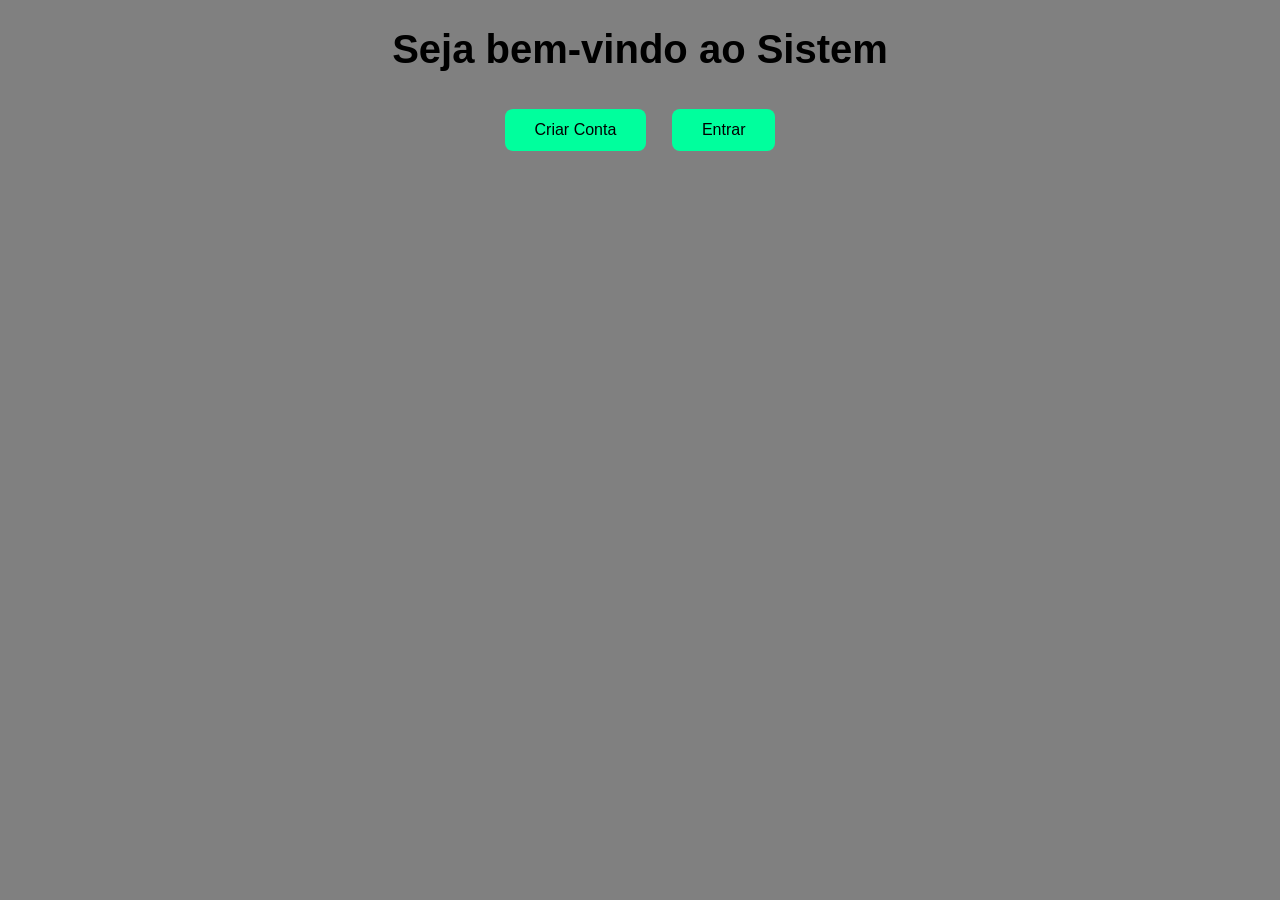
<file: index.html>
<!DOCTYPE html>
<html lang="pt">
<head>
<meta charset="UTF-8">
<title>Sistema de Teste</title>

<style>
body {
    font-size: 15pt;
    background: grey;
    text-align: center;
    margin: 0;
    padding: 0 10px;
    font-family: Arial, sans-serif;
}

.folha {
    margin: 2px;
    background: whitesmoke;
    width: 100%;
    max-width: 800px; /* para desktop */
    height: auto; /* deixa crescer conforme conteúdo */
    min-height: 500px;
    box-shadow: 0 0 20px black;
    overflow: unset;
    padding: 20px;
    box-sizing: border-box;
}

.Cabeçario {
    margin-bottom: 20px;
}

.nome {
    font-size: 5pt;
    display: block;
    margin-top: 5px;
}

/* --- Inputs e textarea --- */
input, textarea {
    width: 80%;
    padding: 8px;
    margin: 5px 0;
    font-size: 14pt;
    box-sizing: border-box;
}

/* Botões */
button {
    padding: 12px 30px;
    margin: 10px;
    border: none;
    border-radius: 8px;
    font-size: 16px;
    cursor: pointer;
    background: #00ff9d;
}

button:hover {
    background: #00cc7a;
}

/* Modal/iframe estilo */
.modal {
    display: none;
    position: fixed;
    top: 0;
    left: 0;
    width: 100%;
    height: 100%;
    background: rgba(0,0,0,0.7);
    justify-content: center;
    align-items: center;
    z-index: 999;
}

.janela {
    background: white;
    color: black;
    padding: 30px;
    border-radius: 10px;
    width: 400px;
    max-width: 90%;
    box-sizing: border-box;
}

/* --- Responsividade --- */

/* Tablets: <=1024px */
@media (max-width: 1024px) {
    .folha {
        padding: 15px;
    }

    input, textarea {
        width: 90%;
        font-size: 13pt;
    }

    button {
        font-size: 15px;
        padding: 10px 25px;
    }

    .janela {
        width: 350px;
    }
}

/* Celulares: <=768px */
@media (max-width: 768px) {
    .folha {
        padding: 10px;
    }

    input, textarea {
        width: 95%;
        font-size: 12pt;
    }

    button {
        width: 100%;
        font-size: 14px;
        padding: 10px;
    }

    .janela {
        width: 90%;
        padding: 20px;
    }
}

/* Celulares muito pequenos: <=480px */
@media (max-width: 480px) {
    body {
        font-size: 12pt;
    }

    .folha {
        padding: 8px;
    }

    input, textarea {
        font-size: 11pt;
    }

    button {
        font-size: 13px;
        padding: 8px;
    }

    .janela {
        width: 95%;
        padding: 15px;
    }
}
</style>
</head>

<body>

<h1 id="texto"></h1>

<button onclick="abrirCriar()">Criar Conta</button>
<button onclick="abrirLogin()">Entrar</button>

<div class="modal" id="modal">
<div class="janela" id="conteudo"></div>
</div>

<script>

// TEXTO DIGITADO

let texto="Seja bem-vindo ao Sistema de teste de captação para o exame final desenvolvido por Eduardo Portugal.";
let i=0;

function digitar(){

if(i<texto.length){

document.getElementById("texto").innerHTML+=texto.charAt(i);
i++;

setTimeout(digitar,40);

}

}

digitar();



// BANCO DE USUÁRIOS

let contas = JSON.parse(localStorage.getItem("contas")) || [];

// adiciona usuário padrão se não existir

if(!contas.find(u=>u.user==="Eduardo")){

contas.push({
user:"Eduardo",
senha:"Edu001"
});

localStorage.setItem("contas",JSON.stringify(contas));

}



// MODAL

function abrirCriar(){

document.getElementById("modal").style.display="flex";

document.getElementById("conteudo").innerHTML=`

<h3>Criar Conta</h3>

<input id="novoUser" placeholder="Usuário">

<input id="novaSenha" type="password" placeholder="Senha">

<button onclick="criarConta()">Criar</button>

<button class="fechar" onclick="fechar()">Fechar</button>

`;

}



function abrirLogin(){

document.getElementById("modal").style.display="flex";

document.getElementById("conteudo").innerHTML=`

<h3>Entrar</h3>

<input id="user" placeholder="Usuário">

<input id="senha" type="password" placeholder="Senha">

<button onclick="login()">Entrar</button>

<button class="fechar" onclick="fechar()">Fechar</button>

`;

}



function fechar(){

document.getElementById("modal").style.display="none";

}



// CRIAR CONTA

function criarConta(){

let user=document.getElementById("novoUser").value.trim();
let senha=document.getElementById("novaSenha").value.trim();

if(user=="" || senha==""){

alert("Preencha todos campos");
return;

}

let contas=JSON.parse(localStorage.getItem("contas")) || [];

if(contas.find(u=>u.user===user)){

alert("Usuário já existe");
return;

}

contas.push({user:user,senha:senha});

localStorage.setItem("contas",JSON.stringify(contas));

alert("Conta criada com sucesso");

fechar();

}



// LOGIN

function login(){

let user=document.getElementById("user").value.trim();
let senha=document.getElementById("senha").value.trim();

let contas=JSON.parse(localStorage.getItem("contas")) || [];

let acesso=contas.find(u=>u.user===user && u.senha===senha);

if(acesso){

alert("Login bem sucedido");

window.location.href="pagina2.html";

}else{

alert("Usuário ou senha incorretos");

}

}

</script>

</body>
</html>
</file>
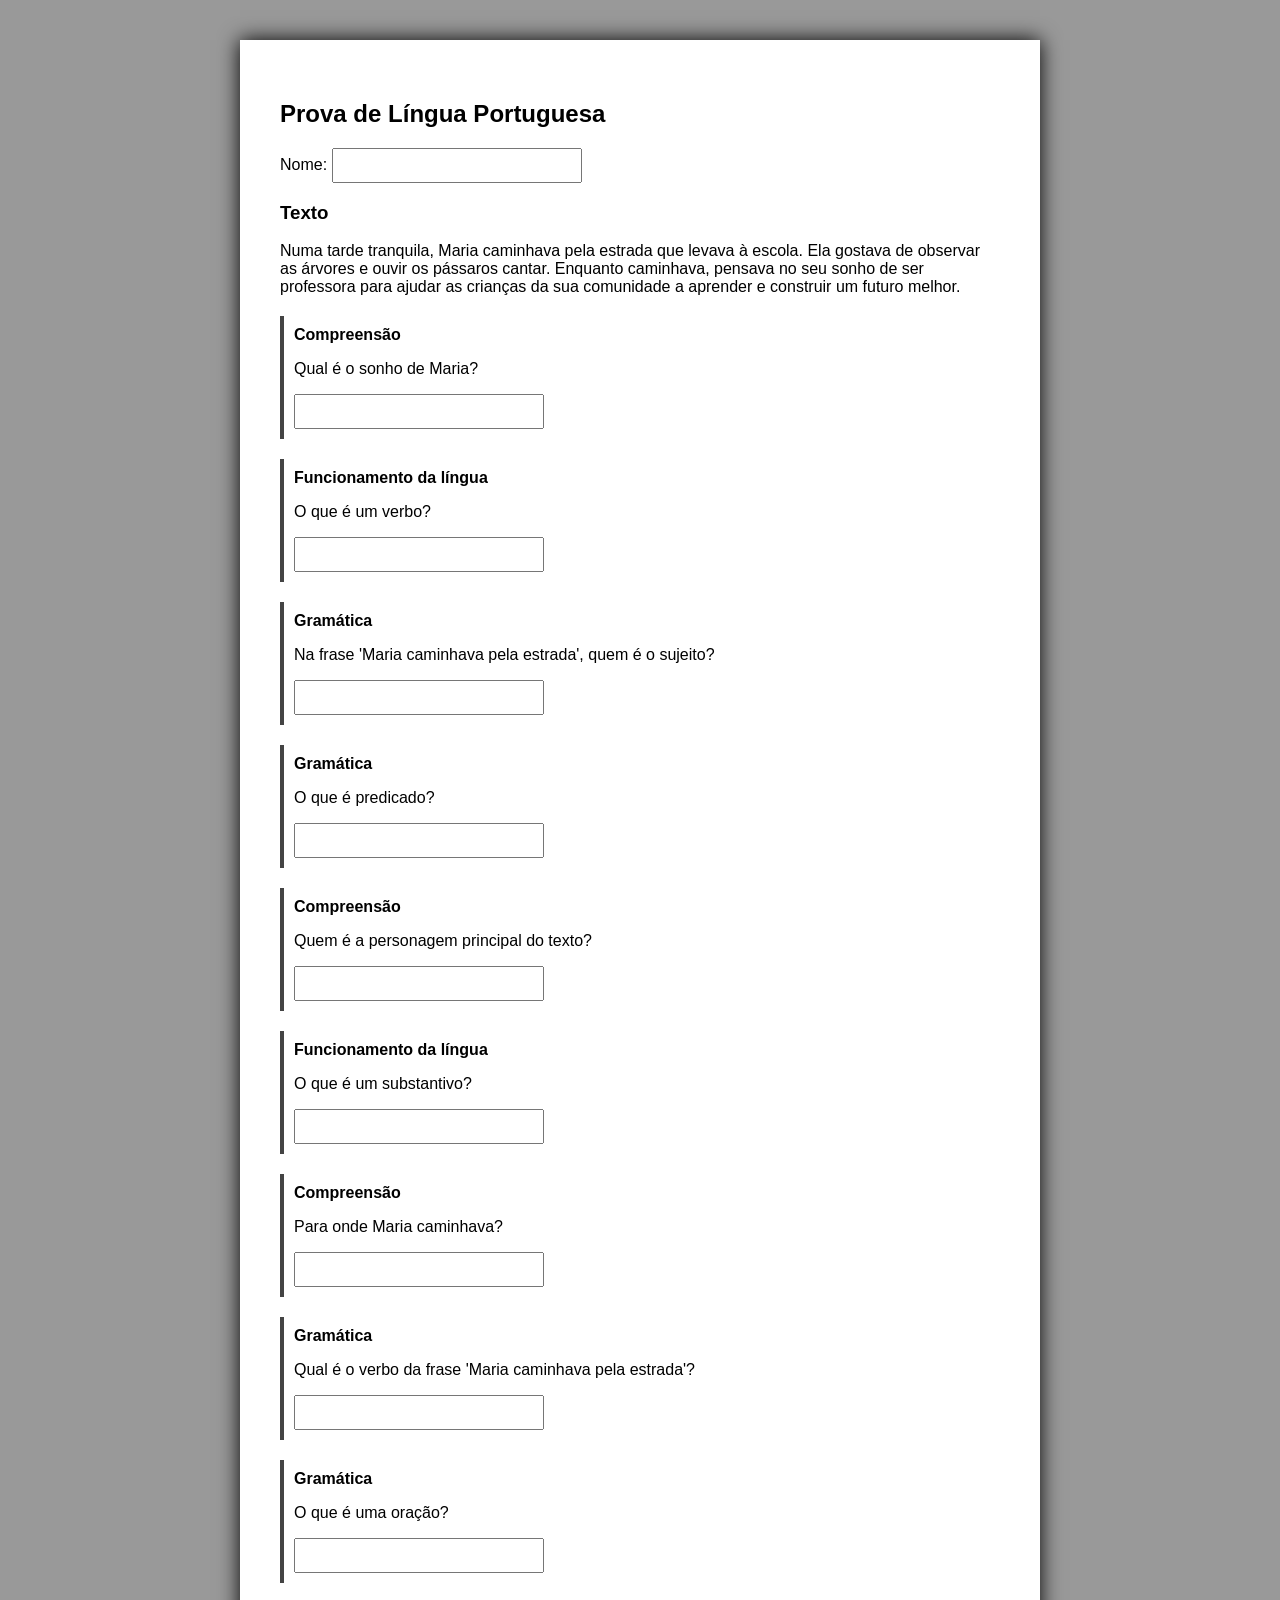
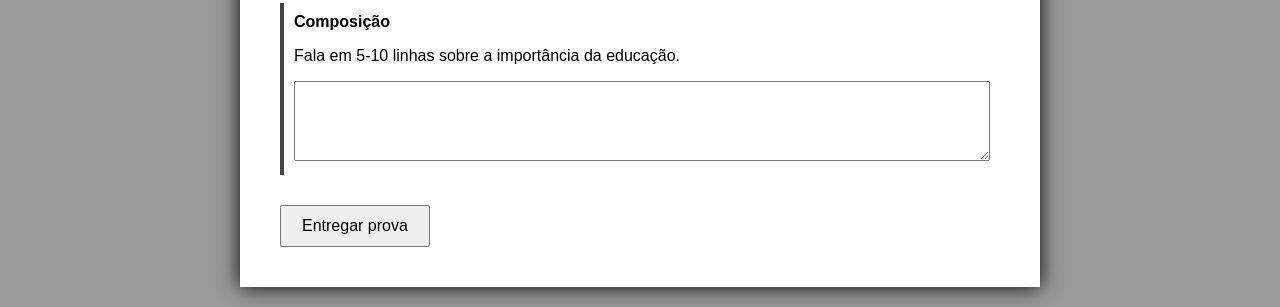
<file: pagina2.html>
<!DOCTYPE html>
<html lang="pt">
<head>
<meta charset="UTF-8">
<meta name="viewport" content="width=device-width, initial-scale=1.0">
<title>Prova de Português</title>
<link rel="stylesheet" href="style.css">
</head>

<body>

<div class="folha">

<h2>Prova de Língua Portuguesa</h2>

<label>Nome:</label>
<input type="text" id="nome">

<h3>Texto</h3>

<p id="texto">
Numa tarde tranquila, Maria caminhava pela estrada que levava à escola.
Ela gostava de observar as árvores e ouvir os pássaros cantar.
Enquanto caminhava, pensava no seu sonho de ser professora para ajudar
as crianças da sua comunidade a aprender e construir um futuro melhor.
</p>

<div id="perguntas"></div>

<button onclick="corrigir()">Entregar prova</button>

</div>

<script src="main.js"></script>

</body>
</html>
</file>
<file: style.css>
body{
    background:#999;
    display:flex;
    justify-content:center;
    font-family:Arial, sans-serif;
    margin:0;
    padding:20px;
    box-sizing:border-box;
}

.folha{
    background:white;
    width:800px;
    max-width:100%; /* nunca ultrapassa a tela */
    padding:40px;
    box-shadow:0 0 20px black;
    margin-top:20px;
    box-sizing:border-box;
}

.pergunta{
    margin-top:20px;
    padding:10px;
    border-left:4px solid #444;
}

input{
    padding:8px;
    width:250px;
    max-width:100%;
    box-sizing:border-box;
}

textarea{
    width:100%;
    height:80px;
    box-sizing:border-box;
}

button{
    margin-top:30px;
    padding:10px 20px;
    font-size:16px;
    cursor:pointer;
}

/* --- Responsividade --- */
@media (max-width:1024px){
    .folha{
        width:90%;
        padding:30px;
    }
    input{
        width:90%;
        font-size:15px;
    }
    textarea{
        font-size:15px;
        height:70px;
    }
    button{
        font-size:15px;
        padding:8px 18px;
    }
}

@media (max-width:768px){
    .folha{
        width:95%;
        padding:20px;
    }
    input{
        width:100%;
        font-size:14px;
    }
    textarea{
        font-size:14px;
        height:60px;
    }
    button{
        width:100%;
        font-size:14px;
        padding:10px;
    }
}

@media (max-width:480px){
    body{
        padding:10px;
    }
    .folha{
        padding:15px;
    }
    input, textarea{
        font-size:13px;
    }
    button{
        font-size:13px;
        padding:8px;
    }
}
</file>
